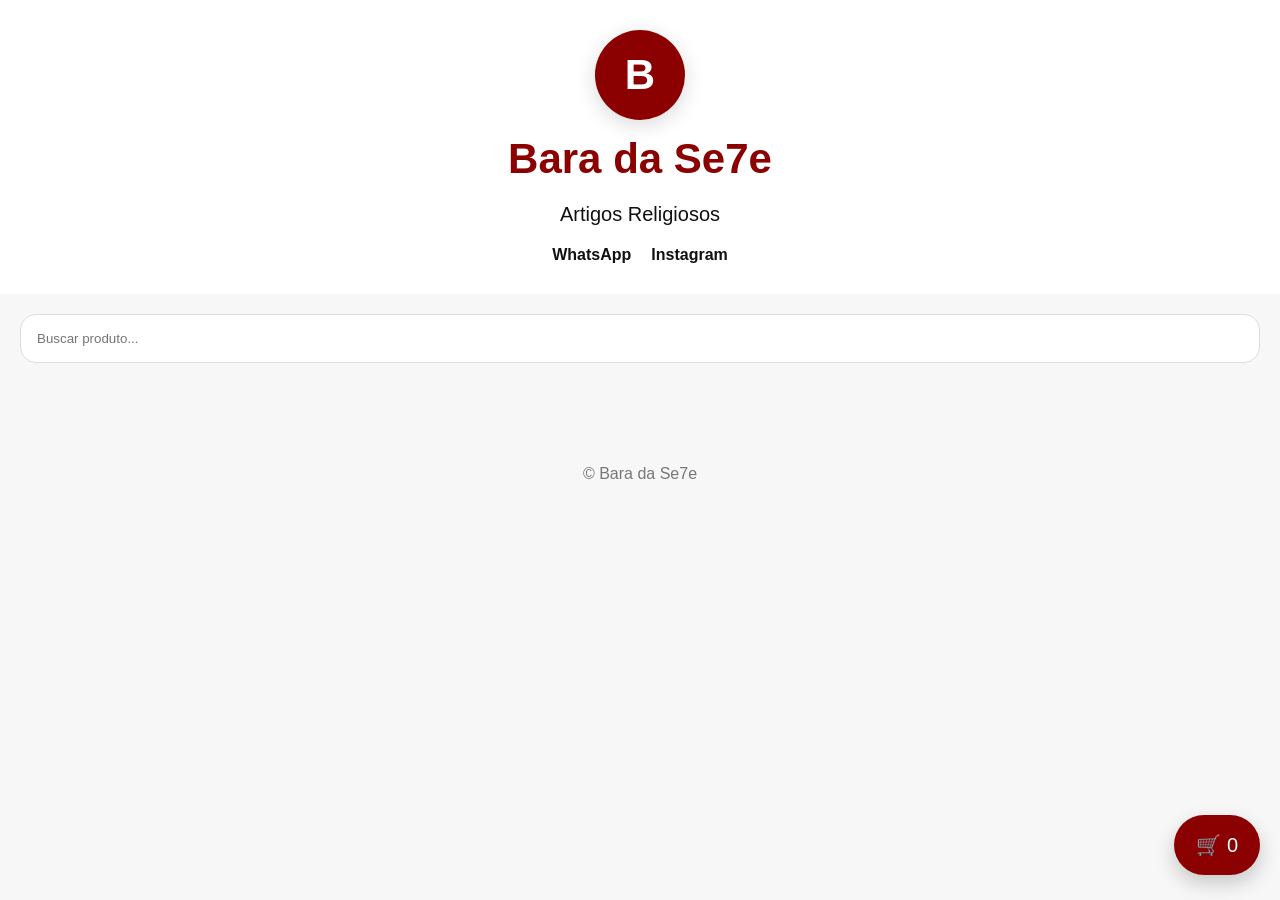
<file: index.html>
<!DOCTYPE html>
<html lang="pt-BR">
<head>
  <meta charset="UTF-8">
  <meta name="viewport" content="width=device-width, initial-scale=1.0">
  <title>Bara da Se7e</title>
  <link rel="stylesheet" href="./style.css">
  <link rel="icon" href="./favicon.ico">
</head>
<body>

  <header class="hero">
    <div class="logo-placeholder">B</div>

    <h1>Bara da Se7e</h1>
    <p>Artigos Religiosos</p>

    <div class="social-buttons">
      <a href="https://wa.me/5554996169777" target="_blank">WhatsApp</a>
      <a href="https://www.instagram.com/baradase7e" target="_blank">Instagram</a>
    </div>
  </header>

  <section class="busca-container">
    <input type="text" id="busca" placeholder="Buscar produto...">
    <div id="categorias"></div>
  </section>

  <main>
    <section id="produtos"></section>
  </main>

  <div id="carrinho-flutuante" onclick="abrirCarrinho()">
    🛒 <span id="contador-carrinho">0</span>
  </div>

  <footer id="footer-admin">
    © Bara da Se7e
  </footer>

  <script src="./cart.js"></script>
  <script src="./app.js"></script>
</body>
</html>
</file>
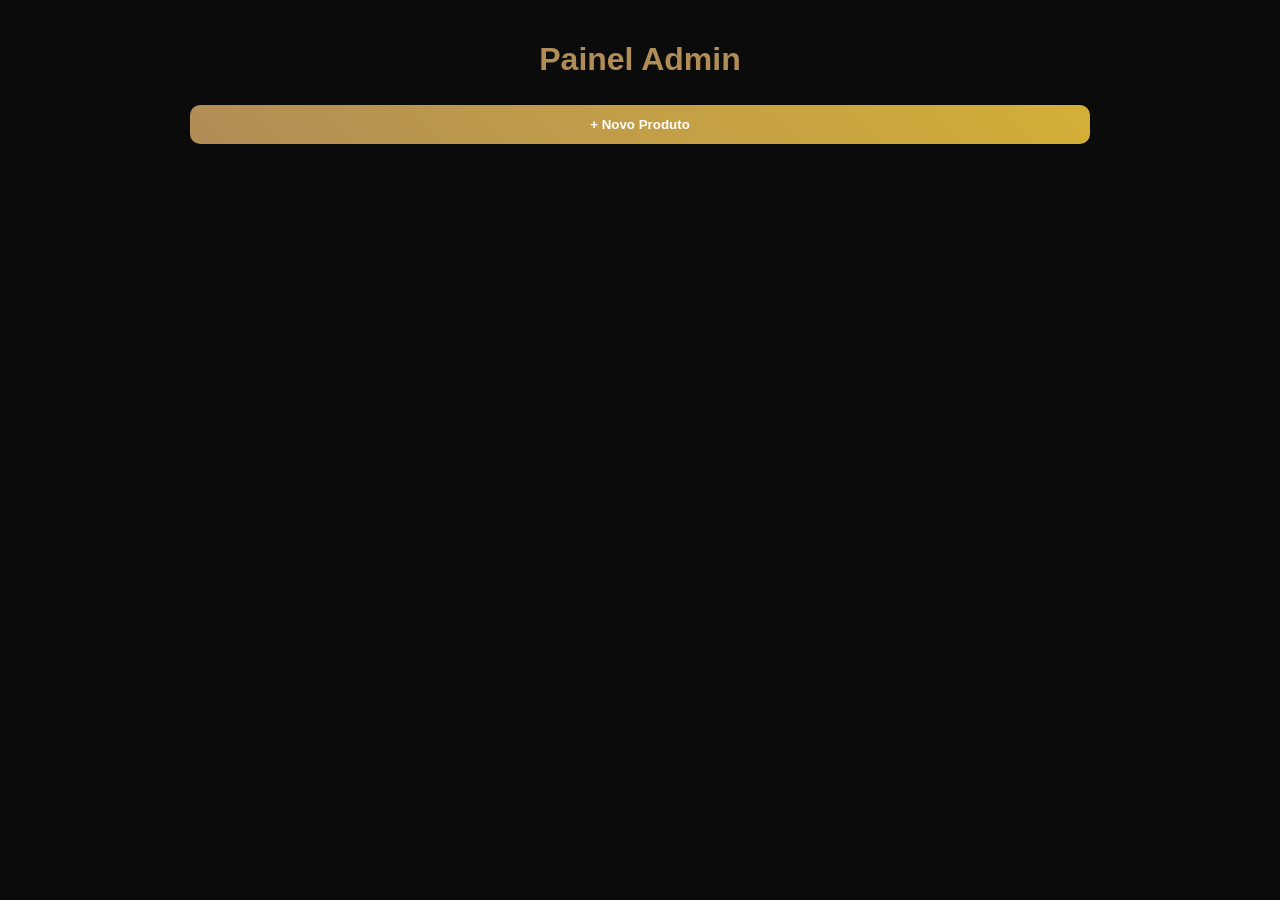
<file: admin/admin.html>
<!DOCTYPE html>
<html lang="pt-br">
<head>
<meta charset="UTF-8">
<meta name="viewport" content="width=device-width, initial-scale=1.0">
<title>Painel Admin</title>
<link rel="stylesheet" href="admin.css">
</head>
<body>

<div class="container">

<h1>Painel Admin</h1>

<button class="novo" onclick="novoProduto()">+ Novo Produto</button>

<div id="lista"></div>

</div>

<!-- MODAL -->
<div id="modal" class="modal hidden">
  <div class="modal-card">

    <h2 id="titulo">Produto</h2>

    <input id="f_nome" placeholder="Nome">
    <input id="f_preco" placeholder="Preço">
    <input id="f_categoria" placeholder="Categoria">
    <input id="f_estoque" placeholder="Estoque">
    <textarea id="f_descricao" placeholder="Descrição"></textarea>

    <label>
      <input type="checkbox" id="f_promocao"> Promoção
    </label>

    <input id="f_precoPromo" placeholder="Preço promocional">

    <div class="upload">
      <p id="status">Envie imagem</p>
      <div id="drop">Arraste ou clique</div>
      <input type="file" id="fileInput">
      <div id="preview"></div>
    </div>

    <div class="acoes">
      <button onclick="salvar()">Salvar</button>
      <button onclick="fechar()">Cancelar</button>
    </div>

  </div>
</div>

<script src="admin.js"></script>
</body>
</html>
</file>
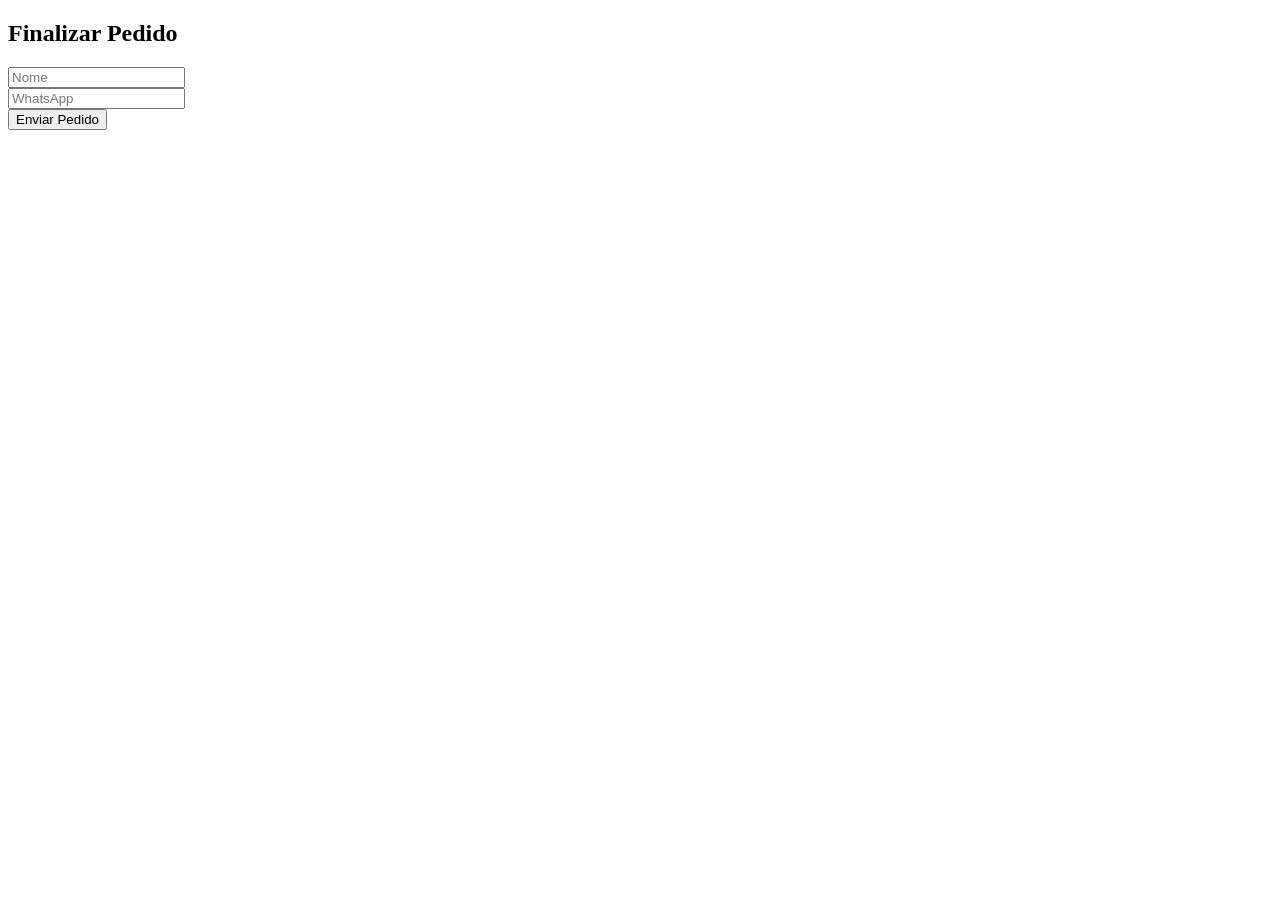
<file: checkout/checkout.html>
<!DOCTYPE html>
<html>
<body>

<h2>Finalizar Pedido</h2>

<input id="nome" placeholder="Nome"><br>
<input id="fone" placeholder="WhatsApp"><br>

<button onclick="sendOrder()">Enviar Pedido</button>

<script src="checkout.js"></script>

</body>
</html>
</file>
<file: style.css>
body {
  margin: 0;
  font-family: Arial, sans-serif;
  background: #f7f7f7;
  color: #111;
}

.hero {
  text-align: center;
  padding: 30px 20px;
  background: white;
}

.logo-placeholder {
  width: 90px;
  height: 90px;
  border-radius: 50%;
  background: #8b0000;
  color: white;
  font-size: 42px;
  font-weight: bold;
  display: flex;
  align-items: center;
  justify-content: center;
  margin: 0 auto;
  box-shadow: 0 5px 20px rgba(0,0,0,0.15);
}

.hero h1 {
  font-size: 42px;
  color: #8b0000;
  margin: 15px 0 5px;
}

.hero p {
  font-size: 20px;
  margin-bottom: 20px;
}

.social-buttons {
  display: flex;
  justify-content: center;
  gap: 20px;
}

.social-buttons a {
  text-decoration: none;
  color: #111;
  font-weight: bold;
}

.busca-container {
  padding: 20px;
}

#busca {
  width: 100%;
  padding: 16px;
  border-radius: 16px;
  border: 1px solid #ddd;
  box-sizing: border-box;
}

#categorias {
  display: flex;
  gap: 8px;
  overflow-x: auto;
  margin-top: 12px;
}

.categoria-btn {
  border: none;
  padding: 8px 14px;
  border-radius: 20px;
  background: #eee;
  cursor: pointer;
}

#produtos {
  display: grid;
  grid-template-columns: repeat(2, 1fr);
  gap: 15px;
  padding: 20px;
}

.produto-card {
  background: white;
  border-radius: 22px;
  padding: 14px;
  border: 2px solid #8b0000;
  box-shadow: 0 5px 18px rgba(0,0,0,0.08);
  position: relative;
}

.produto-card img {
  width: 100%;
  height: 150px;
  object-fit: cover;
  border-radius: 14px;
  background: #eee;
}

.badge-promocao {
  position: absolute;
  top: 12px;
  right: -32px;
  transform: rotate(45deg);
  background: #c00000;
  color: white;
  padding: 6px 36px;
  font-size: 11px;
  font-weight: bold;
}

.preco-antigo {
  text-decoration: line-through;
  color: #777;
}

.preco-promocional {
  color: #c00000;
  font-size: 22px;
  font-weight: bold;
}

.controles {
  display: flex;
  justify-content: center;
  align-items: center;
  gap: 14px;
}

.controles button {
  width: 36px;
  height: 36px;
  border-radius: 50%;
  border: none;
  background: #8b0000;
  color: white;
  font-size: 20px;
  cursor: pointer;
}

#carrinho-flutuante {
  position: fixed;
  bottom: 25px;
  right: 20px;
  background: #8b0000;
  color: white;
  padding: 18px 22px;
  border-radius: 40px;
  font-size: 20px;
  box-shadow: 0 8px 20px rgba(0,0,0,0.2);
  cursor: pointer;
}

footer {
  text-align: center;
  padding: 30px;
  color: #777;
}
</file>
<file: admin/admin.css>
body{
  margin:0;
  font-family:Inter, sans-serif;
  background:#0b0b0b;
  color:#fff;
}

.container{
  max-width:900px;
  margin:auto;
  padding:20px;
}

h1{
  text-align:center;
  color:#b08d57;
}

.novo{
  width:100%;
  padding:12px;
  margin-bottom:20px;
  background:linear-gradient(45deg,#b08d57,#d4af37);
  border:none;
  border-radius:10px;
  font-weight:bold;
}

.card{
  background:#141414;
  padding:15px;
  margin:10px 0;
  border-radius:12px;
  border-left:4px solid #b08d57;
}

.card img{
  width:100%;
  height:150px;
  object-fit:cover;
  border-radius:10px;
}

button{
  background:#8b0000;
  color:#fff;
  border:none;
  padding:8px;
  border-radius:8px;
  margin-top:5px;
}

/* MODAL */
.modal{
  position:fixed;
  top:0;
  left:0;
  width:100%;
  height:100%;
  background:rgba(0,0,0,0.8);
  display:flex;
  justify-content:center;
  align-items:center;
  z-index:9999;
}

.hidden{
  display:none;
}

.modal-card{
  background:#141414;
  padding:20px;
  border-radius:16px;
  width:400px;
}

input, textarea{
  width:100%;
  margin:5px 0;
  padding:10px;
  border-radius:10px;
  border:none;
  background:#1f1f1f;
  color:#fff;
}

.upload{
  margin-top:10px;
}

#drop{
  border:2px dashed #b08d57;
  padding:20px;
  text-align:center;
  border-radius:10px;
  cursor:pointer;
}

#preview img{
  width:100%;
  margin-top:10px;
  border-radius:10px;
}

.acoes{
  display:flex;
  gap:10px;
  margin-top:10px;
}
</file>
